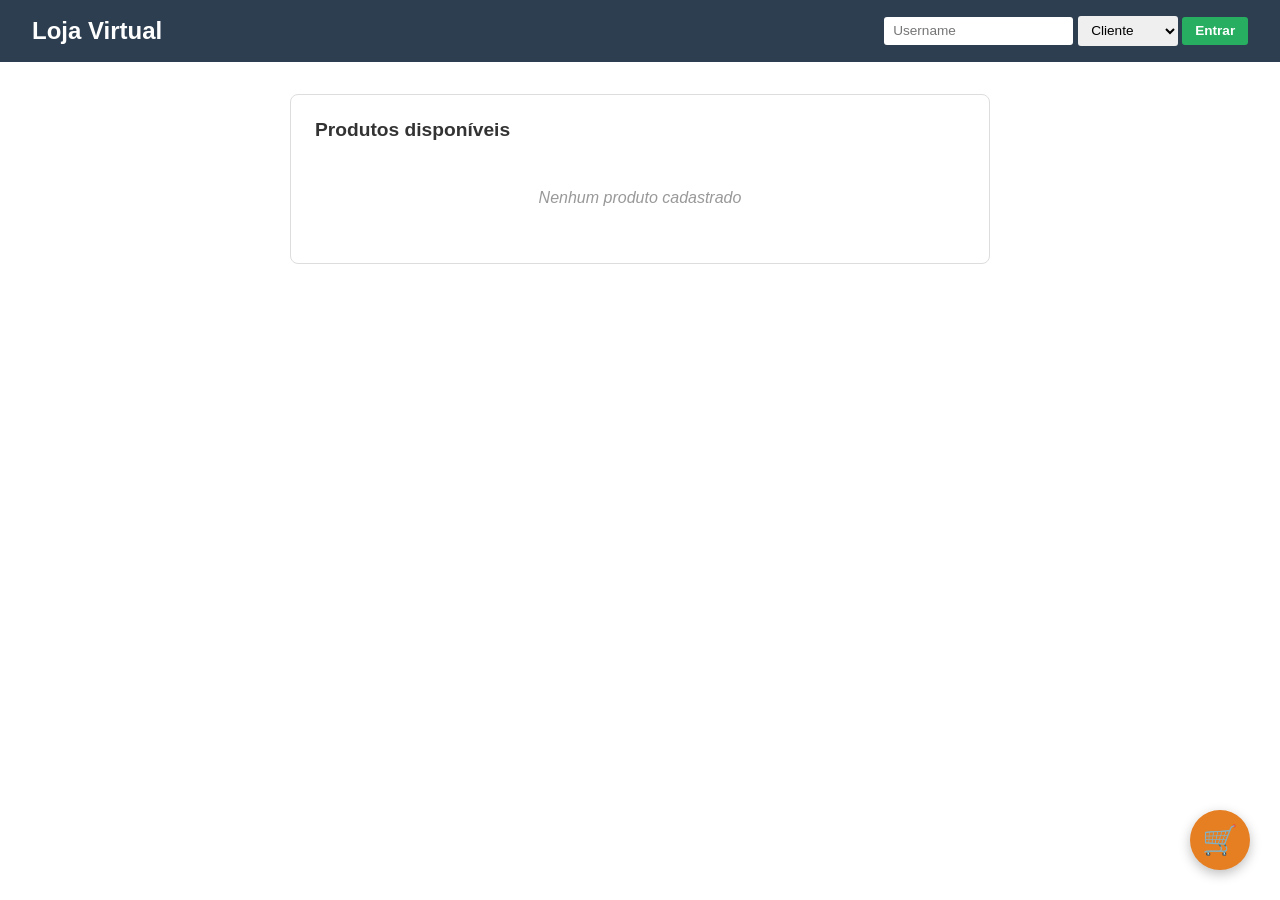
<file: Html/index.html>
<!DOCTYPE html>
<html lang="en">
<head>
    <meta charset="UTF-8">
    <meta name="viewport" content="width=device-width, initial-scale=1.0">
    <title>TG1 ASI (Loja virtual)</title>
    <link rel="stylesheet" href="../css/style.css">
</head>
<body>

<nav>
    <h1>Loja Virtual</h1>
    <div class="nav-acoes">
        <div id="botoesAdmin"></div>
        <div id="painelLogin"></div>
    </div>
</nav>

<!-- MODAL - Adicionar Produto -->
<div id="modalAdicionarProduto" class="modal" onclick="fecharModalAoClicarFora(event)">
    <div class="modal-conteudo">
        <div class="modal-header">
            <h2>Adicionar Novo Produto</h2>
            <button onclick="fecharModalAdicionarProduto()" class="btn-fechar">&times;</button>
        </div>
        <div class="modal-body">
            <div class="form-adicionar">
                <div class="campo">
                    <label for="nomeProduto">Nome do produto</label>
                    <input type="text" id="nomeProduto" placeholder="Ex: Camiseta" maxlength="40">
                </div>
                <div class="campo">
                    <label for="precoProduto">Preço (MZN)</label>
                    <input type="number" id="precoProduto" placeholder="99.90" step="0.01" min="0.01">
                </div>
                <button id="btnAdicionarProduto" class="btn-salvar">Adicionar</button>
            </div>
        </div>
    </div>
</div>

<div class="painel">
    <h2>Produtos disponíveis</h2>
    <div id="containerListaProdutos" class="lista-produtos">
        <div class="mensagem-vazia">Nenhum produto cadastrado.</div>
    </div>
</div>

<!-- Ícone flutuante do carrinho com badge -->
<div id="iconeCarrinho" class="icone-carrinho" onclick="abrirPainelCarrinho()">
    🛒
    <span id="badgeCarrinho" class="badge-carrinho" style="display: none;">0</span>
</div>

<!-- Overlay do painel -->
<div id="overlayCarrinho" class="overlay-carrinho" onclick="fecharPainelCarrinho()"></div>

<!-- Painel lateral do carrinho -->
<div id="painelCarrinho" class="painel-carrinho">
    <div class="painel-carrinho-header">
        <h2>Meu Carrinho</h2>
        <button onclick="fecharPainelCarrinho()" class="btn-fechar">&times;</button>
    </div>
    <div id="painelCarrinhoConteudo" class="painel-carrinho-conteudo">
        <!-- Itens renderizados via JS -->
    </div>
    <div id="painelCarrinhoResumo" class="painel-carrinho-resumo">
        <!-- Resumo e botão de checkout -->
    </div>
</div>

<script src="../js/models/userModel.js"></script>
<script src="../js/models/productModel.js"></script>
<script src="../js/models/cartModel.js"></script>
<script src="../js/views/userView.js"></script>
<script src="../js/views/productView.js"></script>
<script src="../js/views/cartView.js"></script>
<script src="../js/controllers/app.js"></script>
</body>
</html>
</file>
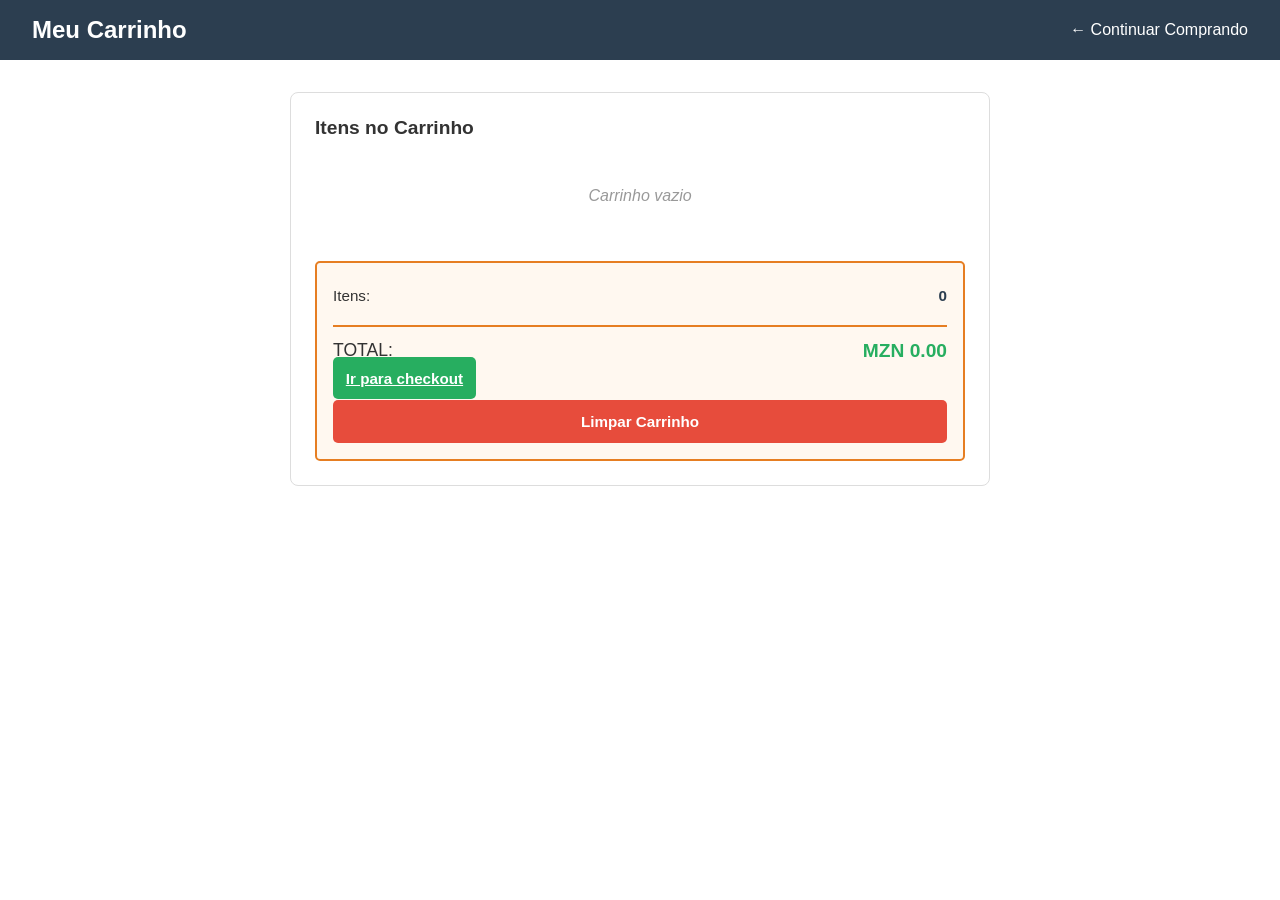
<file: Html/carrinho.html>
<!DOCTYPE html>
<html lang="en">
<head>
    <meta charset="UTF-8">
    <meta name="viewport" content="width=device-width, initial-scale=1.0">
    <title>TG1 ASI Carrinho de compras</title>
    <link rel="stylesheet" href="../css/style.css">
</head>
<body>
  <nav>
    <h1>Meu Carrinho</h1>
    <a href="index.html" class="carrinho-link">← Continuar Comprando</a>
  </nav>

  <div class="painel">
    <h2>Itens no Carrinho</h2>
    <div id="containerCarrinho">
        <!-- Itens renderizados via JS -->
    </div>
    <div id="resumoCarrinho" class="resumo-carrinho">
        <!-- Resumo renderizado via JS -->
    </div>
  </div>  

  <script src="../js/models/userModel.js"></script>
  <script src="../js/models/productModel.js"></script>
  <script src="../js/models/cartModel.js"></script>
  <script src="../js/views/userView.js"></script>
  <script src="../js/views/productView.js"></script>
  <script src="../js/views/cartView.js"></script>
  <script src="../js/controllers/app.js"></script>
</body>
</html>
</file>
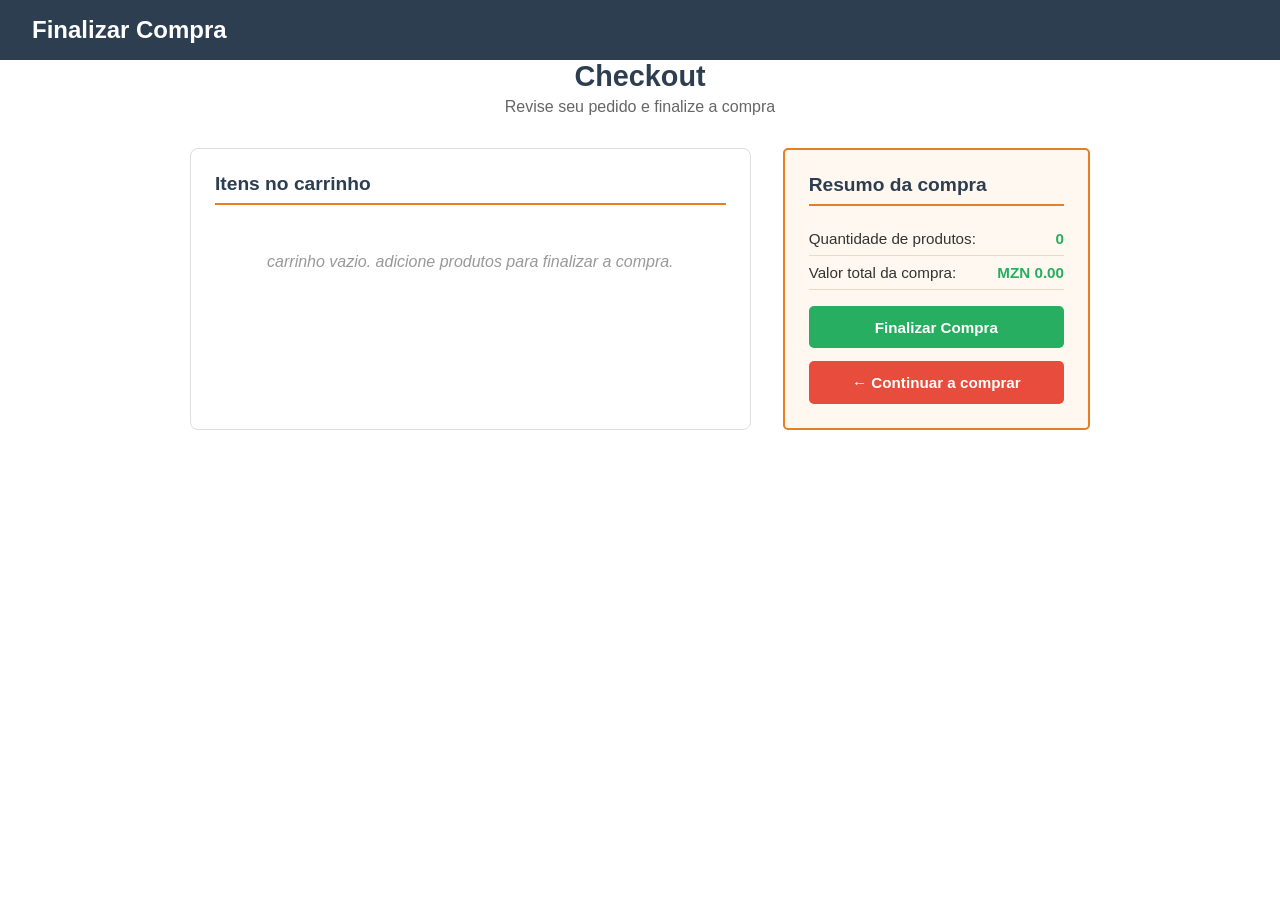
<file: Html/checkout.html>
<!DOCTYPE html>
<html lang="pt-BR">
<head>
    <meta charset="UTF-8">
    <meta name="viewport" content="width=device-width, initial-scale=1.0, user-scalable=yes">
    <title>Finalizar Compra</title>
    <link rel="stylesheet" href="../css/style.css">
    <link rel="stylesheet" href="../css/checkout.css">
</head>
<body>
    <nav>
        <h1>Finalizar Compra</h1>
    </nav>
    <div class="checkout-container">
        <div class="header">
            <h1>Checkout</h1>
            <p>Revise seu pedido e finalize a compra</p>
        </div>

        <div class="cart-main">
            <div class="cart-items-wrapper">
                <h2>Itens no carrinho</h2>
                <div id="cart-items-list" class="cart-items-list">
                    <div class="empty-message">Seu carrinho está vazio.</div>
                </div>
            </div>

            <div class="cart-summary-card">
                <h2>Resumo da compra</h2>
                <div class="summary-row">
                    <span>Quantidade de produtos:</span>
                    <span id="total-quantity" class="summary-value">0</span>
                </div>
                <div class="summary-row">
                    <span>Valor total da compra:</span>
                    <span id="total-price" class="summary-value">MZN 0,00</span>
                </div>
                <button id="finalize-checkout-btn" class="btn-finalize">Finalizar Compra</button>
                <button id="continue-shopping-btn" class="btn-secondary">← Continuar a comprar</button>
            </div>
        </div>
    </div>

    <script src="../js/checkout.js"></script>
</body>
</html>
</file>
<file: css/style.css>
* {
    margin: 0;
    padding: 0;
    box-sizing: border-box;
}

body {
    font-family: Arial, sans-serif;
    background-color: #ffffff;
    color: #333;
}

nav {
    background-color: #2c3e50;
    color: white;
    padding: 1rem 2rem;
    display: flex;
    justify-content: space-between;
    align-items: center;
}

nav h1 {
    font-size: 1.5rem;
}

nav a {
    color: white;
    text-decoration: none;
}

.nav-acoes {
    display: flex;
    flex-direction: row;
    align-items: center;
    gap: 1rem;
}

/* ===================== AUTENTICAÇÃO ===================== */
#painelLogin {
    display: flex;
    align-items: center;
    order: 1;
}
#botoesAdmin {
    display: none;
    order: 0;
}
.btn-admin {
    background-color: #9b59b6;
    color: white;
    border: none;
    padding: 0.5rem 1rem;
    border-radius: 5px;
    cursor: pointer;
    font-size: 0.9rem;
    font-weight: bold;
    transition: background-color 0.3s;
}
.btn-admin:hover {
    background-color: #8e44ad;
}
.formulario-login {
    display: flex;
    gap: 0.3rem;
    align-items: center;
}
.formulario-login input,
.formulario-login select {
    padding: 0.4rem 0.6rem;
    border: none;
    border-radius: 3px;
    font-size: 0.85rem;
}
.formulario-login input {
    min-width: 120px;
}
.formulario-login select {
    min-width: 100px;
}
.btn-login {
    background-color: #27ae60;
    color: white;
    border: none;
    padding: 0.4rem 0.8rem;
    border-radius: 3px;
    cursor: pointer;
    font-size: 0.85rem;
    font-weight: bold;
}
.btn-login:hover {
    background-color: #1e8449;
}
.info-usuario {
    display: flex;
    gap: 1rem;
    align-items: center;
    background-color: rgba(255,255,255,0.1);
    padding: 0.5rem 1rem;
    border-radius: 5px;
}
.nome-usuario {
    font-weight: bold;
}
.tipo-usuario {
    font-size: 0.85rem;
    background-color: rgba(255,255,255,0.2);
    padding: 0.2rem 0.6rem;
    border-radius: 3px;
}
.btn-logout {
    background-color: #e74c3c;
    color: white;
    border: none;
    padding: 0.3rem 0.6rem;
    border-radius: 3px;
    cursor: pointer;
    font-size: 0.8rem;
}
.btn-logout:hover {
    background-color: #c0392b;
}

/* ===================== MODAL ===================== */
.modal {
    display: none;
    position: fixed;
    z-index: 1000;
    left: 0;
    top: 0;
    width: 100%;
    height: 100%;
    background-color: rgba(0,0,0,0.5);
    flex-direction: column;
    justify-content: center;
    align-items: center;
    animation: fadeIn 0.3s ease;
}
@keyframes fadeIn {
    from { opacity: 0; }
    to { opacity: 1; }
}
.modal-conteudo {
    background-color: white;
    padding: 2rem;
    border-radius: 8px;
    width: 90%;
    max-width: 500px;
    box-shadow: 0 4px 20px rgba(0,0,0,0.3);
    animation: slideDown 0.3s ease;
}
@keyframes slideDown {
    from { transform: translateY(-50px); opacity: 0; }
    to { transform: translateY(0); opacity: 1; }
}
.modal-header {
    display: flex;
    justify-content: space-between;
    align-items: center;
    margin-bottom: 1.5rem;
    border-bottom: 2px solid #f0f0f0;
    padding-bottom: 1rem;
}
.modal-header h2 {
    margin: 0;
    font-size: 1.3rem;
    color: #2c3e50;
}
.btn-fechar {
    background-color: transparent;
    border: none;
    font-size: 1.8rem;
    cursor: pointer;
    color: #999;
    transition: color 0.3s;
}
.btn-fechar:hover {
    color: #333;
}
.modal-body {
    margin-bottom: 1rem;
}
.btn-salvar {
    background-color: #27ae60;
    color: white;
    border: none;
    padding: 0.8rem 1.5rem;
    border-radius: 5px;
    font-size: 1rem;
    cursor: pointer;
    font-weight: bold;
    width: 100%;
    transition: background-color 0.3s;
}
.btn-salvar:hover {
    background-color: #1e8449;
}

@media (max-width: 600px) {
    .modal-conteudo {
        width: 95%;
        padding: 1.5rem;
    }
    .modal-header h2 {
        font-size: 1.1rem;
    }
}

.painel {
    max-width: 700px;
    margin: 2rem auto;
    padding: 1.5rem;
    border: 1px solid #ddd;
    border-radius: 8px;
}
.painel h2 {
    margin-bottom: 1rem;
    font-size: 1.2rem;
}
.form-adicionar {
    display: flex;
    flex-direction: column;
    gap: 1rem;
}
.campo {
    display: flex;
    flex-direction: column;
    gap: 0.3rem;
}
.campo label {
    font-weight: bold;
    font-size: 0.9rem;
}
.campo input {
    padding: 0.5rem;
    border: 1px solid #ccc;
    border-radius: 5px;
    font-size: 1rem;
}
.campo input:focus {
    outline: none;
    border-color: #2c3e50;
}
#btnAdicionarProduto {
    background-color: #27ae60;
    color: white;
    border: none;
    padding: 0.6rem 1.2rem;
    border-radius: 5px;
    font-size: 1rem;
    cursor: pointer;
    align-self: flex-start;
}
#btnAdicionarProduto:hover {
    background-color: #1e8449;
}

.lista-produtos {
    display: flex;
    flex-direction: column;
    gap: 0.8rem;
}
.mensagem-vazia {
    color: #999;
    font-style: italic;
    text-align: center;
    padding: 1rem;
}

/* ===================== PRODUTOS ===================== */
.produto-item {
    display: flex;
    justify-content: space-between;
    align-items: center;
    padding: 0.8rem;
    border: 1px solid #e0e0e0;
    border-radius: 5px;
    background-color: #f9f9f9;
    transition: box-shadow 0.3s;
}
.produto-item:hover {
    box-shadow: 0 2px 8px rgba(0,0,0,0.1);
}
.produto-info {
    flex: 1;
    display: flex;
    flex-direction: column;
    gap: 0.3rem;
}
.produto-info strong {
    font-size: 0.95rem;
}
.preco-pequeno {
    font-size: 0.8rem;
    color: #e67e22;
    font-weight: bold;
}
.produto-acoes {
    display: flex;
    gap: 0.5rem;
    align-items: center;
}
.btn-adicionar {
    background-color: #27ae60;
    color: white;
    border: none;
    padding: 0.4rem 0.9rem;
    border-radius: 3px;
    cursor: pointer;
    font-size: 0.85rem;
    font-weight: bold;
    transition: background-color 0.2s;
}
.btn-adicionar:hover {
    background-color: #1e8449;
}
.btn-remover {
    background-color: transparent;
    border: 1px solid #ccc;
    padding: 0.4rem 0.6rem;
    cursor: pointer;
    border-radius: 3px;
    font-size: 0.9rem;
}
.btn-remover:hover {
    background-color: #e74c3c;
    color: white;
    border-color: #e74c3c;
}

/* ===================== CARRINHO (página carrinho.html) ===================== */
.vazio {
    text-align: center;
    color: #999;
    padding: 2rem;
    font-style: italic;
}
.item-carrinho {
    display: flex;
    align-items: center;
    gap: 1rem;
    padding: 0.8rem;
    border-bottom: 1px solid #eee;
}
.item-info {
    flex: 1;
}
.item-info strong {
    display: block;
    font-size: 0.95rem;
}
.item-info .preco {
    color: #e67e22;
    font-weight: bold;
    font-size: 0.85rem;
}
.item-controles {
    display: flex;
    align-items: center;
    gap: 0.5rem;
    border: 1px solid #ddd;
    border-radius: 3px;
    background-color: #f9f9f9;
}
.btn-qtd {
    background-color: transparent;
    border: none;
    padding: 0.3rem 0.6rem;
    cursor: pointer;
    font-size: 0.9rem;
}
.btn-qtd:hover {
    background-color: #eee;
}
.item-controles .qtd {
    padding: 0 0.5rem;
    min-width: 25px;
    text-align: center;
}
.item-subtotal {
    min-width: 70px;
    text-align: right;
    font-weight: bold;
    color: #27ae60;
}
.item-carrinho .btn-remover {
    background-color: transparent;
    border: none;
    padding: 0.4rem;
    cursor: pointer;
    font-size: 1rem;
}
.item-carrinho .btn-remover:hover {
    background-color: #ffe0e0;
}

/* ===================== RESUMO ===================== */
.resumo-carrinho {
    margin-top: 1.5rem;
    padding: 1rem;
    border: 2px solid #e67e22;
    border-radius: 5px;
    background-color: #fff8f0;
}
.resumo-linha {
    display: flex;
    justify-content: space-between;
    padding: 0.5rem 0;
    font-size: 0.95rem;
}
.resumo-linha strong {
    color: #2c3e50;
}
.resumo-total {
    font-size: 1.1rem;
    border-top: 2px solid #e67e22;
    padding-top: 0.8rem;
    margin-top: 0.8rem;
}
.resumo-total strong {
    color: #27ae60;
    font-size: 1.2rem;
}
.btn-finalizar,
.btn-limpar {
    width: 100%;
    padding: 0.8rem;
    margin-top: 0.8rem;
    border: none;
    border-radius: 5px;
    cursor: pointer;
    font-weight: bold;
    font-size: 0.95rem;
}
.btn-finalizar {
    background-color: #27ae60;
    color: white;
}
.btn-finalizar:hover {
    background-color: #1e8449;
}
.btn-limpar {
    background-color: #e74c3c;
    color: white;
}
.btn-limpar:hover {
    background-color: #c0392b;
}

/* ===================== NOTIFICAÇÕES ===================== */
.notificacao {
    position: fixed;
    bottom: -60px;
    left: 50%;
    transform: translateX(-50%);
    background-color: #27ae60;
    color: white;
    padding: 0.8rem 1.5rem;
    border-radius: 5px;
    box-shadow: 0 4px 12px rgba(0,0,0,0.2);
    transition: bottom 0.3s ease;
    z-index: 10000;
    max-width: 90%;
}
.notificacao.mostrar {
    bottom: 20px;
}

/* ===================== ÍCONE CARRINHO FLUTUANTE ===================== */
.icone-carrinho {
    position: fixed;
    bottom: 30px;
    right: 30px;
    background: #e67e22;
    color: white;
    width: 60px;
    height: 60px;
    border-radius: 50%;
    display: flex;
    align-items: center;
    justify-content: center;
    font-size: 1.8rem;
    cursor: pointer;
    box-shadow: 0 4px 12px rgba(0,0,0,0.25);
    z-index: 999;
    transition: transform 0.2s, background-color 0.3s;
}
.icone-carrinho:hover {
    background: #d35400;
    transform: scale(1.1);
}
.badge-carrinho {
    position: absolute;
    top: -5px;
    right: -5px;
    background: #e74c3c;
    color: white;
    width: 24px;
    height: 24px;
    border-radius: 50%;
    display: flex;
    align-items: center;
    justify-content: center;
    font-size: 0.8rem;
    font-weight: bold;
}

/* ===================== PAINEL LATERAL ===================== */
.overlay-carrinho {
    position: fixed;
    top: 0;
    left: 0;
    width: 100%;
    height: 100%;
    background: rgba(0,0,0,0.4);
    z-index: 1500;
    display: none;
}
.overlay-carrinho.ativo {
    display: block;
}

.painel-carrinho {
    position: fixed;
    top: 0;
    right: -100%;
    width: 380px;
    max-width: 100%;
    height: 100vh;
    background: white;
    box-shadow: -2px 0 10px rgba(0,0,0,0.2);
    z-index: 2000;
    transition: right 0.3s ease;
    display: flex;
    flex-direction: column;
}
.painel-carrinho.aberto {
    right: 0;
}
.painel-carrinho-header {
    display: flex;
    justify-content: space-between;
    align-items: center;
    padding: 1.2rem;
    border-bottom: 1px solid #eee;
    background: #f9f9f9;
}
.painel-carrinho-header h2 {
    font-size: 1.2rem;
    color: #2c3e50;
}
.painel-carrinho-conteudo {
    flex: 1;
    overflow-y: auto;
    padding: 1rem;
}
.painel-carrinho-vazio {
    text-align: center;
    color: #999;
    margin-top: 3rem;
}
.painel-item {
    display: flex;
    justify-content: space-between;
    align-items: center;
    padding: 0.8rem 0;
    border-bottom: 1px solid #f0f0f0;
}
.painel-item-left {
    display: flex;
    flex-direction: column;
    gap: 0.3rem;
}
.painel-item-nome {
    font-weight: 600;
}
.painel-item-preco {
    font-size: 0.8rem;
    color: #e67e22;
}
.painel-item-right {
    display: flex;
    align-items: center;
    gap: 0.8rem;
}
.qty-control {
    display: flex;
    align-items: center;
    border: 1px solid #ddd;
    border-radius: 5px;
    background: #fff;
}
.qty-btn {
    background: none;
    border: none;
    padding: 0.25rem 0.6rem;
    cursor: pointer;
    font-size: 1rem;
    color: #555;
}
.qty-btn:hover {
    background: #f0f0f0;
}
.qty-number {
    padding: 0 0.3rem;
    min-width: 20px;
    text-align: center;
    font-weight: 500;
}
.painel-item-subtotal {
    font-weight: bold;
    color: #27ae60;
    min-width: 65px;
    text-align: right;
}
.remove-item {
    background: none;
    border: none;
    font-size: 1.1rem;
    cursor: pointer;
    opacity: 0.7;
}
.remove-item:hover {
    opacity: 1;
    background: #ffe0e0;
    border-radius: 50%;
}
.painel-carrinho-resumo {
    padding: 1rem;
    border-top: 2px solid #e67e22;
    background: #fff8f0;
}
.painel-resumo-linha {
    display: flex;
    justify-content: space-between;
    margin-bottom: 0.5rem;
}
.painel-resumo-linha.total {
    font-weight: bold;
    font-size: 1.1rem;
    margin-top: 0.5rem;
    border-top: 1px solid #f0d9c0;
    padding-top: 0.5rem;
}
.btn-painel-checkout {
    display: block;
    text-align: center;
    background: #27ae60;
    color: white;
    text-decoration: none;
    padding: 0.7rem;
    border-radius: 5px;
    margin-top: 1rem;
    font-weight: bold;
    transition: background 0.3s;
}
.btn-painel-checkout:hover {
    background: #1e8449;
}
.btn-painel-limpar {
    display: block;
    width: 100%;
    background: #e74c3c;
    color: white;
    border: none;
    padding: 0.7rem;
    border-radius: 5px;
    margin-top: 0.5rem;
    cursor: pointer;
    font-weight: bold;
    transition: background 0.3s;
}
.btn-painel-limpar:hover {
    background: #c0392b;
}

/* ===================== RESPONSIVE ===================== */
@media (max-width: 600px) {
    nav {
        flex-direction: column;
        align-items: flex-start;
        gap: 0.5rem;
        padding: 1rem;
    }

    nav h1 {
        font-size: 1.2rem;
    }

    .nav-acoes {
        width: 100%;
        flex-wrap: wrap;
    }

    .painel {
        max-width: 95%;
        margin: 1rem auto;
    }
    .produto-item,
    .item-carrinho {
        flex-direction: column;
        align-items: flex-start;
    }
    .produto-info {
        flex-direction: column;
        align-items: flex-start;
        width: 100%;
    }
    .produto-acoes {
        width: 100%;
        justify-content: flex-end;
    }
    .resumo-linha {
        font-size: 0.85rem;
    }
    .painel-carrinho {
        width: 100%;
    }
}
</file>
<file: css/checkout.css>
* {
    margin: 0;
    padding: 0;
    box-sizing: border-box;
}

body {
    font-family: Arial, sans-serif;
    background-color: #ffffff;
    color: #333;

}

.checkout-container {
    max-width: 900px;
    margin: 0 auto;
}

/* --- Cabeçalho --- */
.header {
    text-align: center;
    margin-bottom: 2rem;
}

.header h1 {
    font-size: 1.8rem;
    color: #2c3e50;
}

.header p {
    color: #666;
    margin-top: 0.3rem;
}

/* --- Layout principal --- */
.cart-main {
    display: flex;
    flex-wrap: wrap;
    gap: 2rem;
}

/* --- Lista de itens --- */
.cart-items-wrapper {
    flex: 2;
    min-width: 260px;
    border: 1px solid #ddd;
    border-radius: 8px;
    padding: 1.5rem;
}

.cart-items-wrapper h2 {
    font-size: 1.2rem;
    color: #2c3e50;
    margin-bottom: 1rem;
    border-bottom: 2px solid #e67e22;
    padding-bottom: 0.5rem;
}

.cart-items-list {
    display: flex;
    flex-direction: column;
    gap: 0.8rem;
}

.cart-item {
    display: flex;
    justify-content: space-between;
    align-items: center;
    padding: 0.8rem;
    border: 1px solid #e0e0e0;
    border-radius: 5px;
    background-color: #f9f9f9;
}

.cart-item:hover {
    box-shadow: 0 2px 8px rgba(0, 0, 0, 0.1);
}

.item-info {
    flex: 1;
}

.item-name {
    font-weight: bold;
    font-size: 0.95rem;
    color: #2c3e50;
}

.item-price {
    color: #e67e22;
    font-weight: bold;
    font-size: 0.85rem;
    margin-top: 2px;
}

.item-controls {
    display: flex;
    align-items: center;
    gap: 0.5rem;
}

.qty-control {
    display: flex;
    align-items: center;
    border: 1px solid #ddd;
    border-radius: 3px;
    background-color: #f9f9f9;
}

.qty-btn {
    background-color: transparent;
    border: none;
    padding: 0.3rem 0.6rem;
    cursor: pointer;
    font-size: 0.9rem;
}

.qty-btn:hover {
    background-color: #eee;
}

.qty-number {
    padding: 0 0.5rem;
    min-width: 25px;
    text-align: center;
}

.remove-item {
    background-color: transparent;
    border: none;
    padding: 0.4rem;
    cursor: pointer;
    font-size: 1rem;
}

.remove-item:hover {
    background-color: #ffe0e0;
    border-radius: 3px;
}

.subtotal {
    min-width: 70px;
    text-align: right;
    font-weight: bold;
    color: #27ae60;
    font-size: 0.9rem;
}

.empty-message {
    text-align: center;
    color: #999;
    padding: 2rem;
    font-style: italic;
}

/* --- Resumo da compra --- */
.cart-summary-card {
    flex: 1;
    min-width: 260px;
    border: 2px solid #e67e22;
    border-radius: 5px;
    padding: 1.5rem;
    background-color: #fff8f0;
    height: fit-content;
}

.cart-summary-card h2 {
    font-size: 1.2rem;
    color: #2c3e50;
    margin-bottom: 1rem;
    border-bottom: 2px solid #e67e22;
    padding-bottom: 0.5rem;
}

.summary-row {
    display: flex;
    justify-content: space-between;
    padding: 0.5rem 0;
    font-size: 0.95rem;
    border-bottom: 1px solid #f0d9c0;
}

.summary-value {
    font-weight: bold;
    color: #27ae60;
}

/* --- Botão Finalizar Compra --- */
.btn-finalize {
    width: 100%;
    padding: 0.8rem;
    margin-top: 1rem;
    border: none;
    border-radius: 5px;
    cursor: pointer;
    font-weight: bold;
    font-size: 0.95rem;
    background-color: #27ae60;
    color: white;
    transition: background-color 0.3s;
}

.btn-finalize:hover {
    background-color: #1e8449;
}

/* --- Botão Continuar comprando --- */
.btn-secondary {
    width: 100%;
    padding: 0.8rem;
    margin-top: 0.8rem;
    border: none;
    border-radius: 5px;
    cursor: pointer;
    font-weight: bold;
    font-size: 0.95rem;
    background-color: #e74c3c;
    color: white;
    transition: background-color 0.3s;
}

.btn-secondary:hover {
    background-color: #c0392b;
}

/* --- Responsivo --- */
@media (max-width: 600px) {
    .cart-main {
        flex-direction: column;
    }

    .cart-item {
        flex-direction: column;
        align-items: flex-start;
    }
}
</file>
